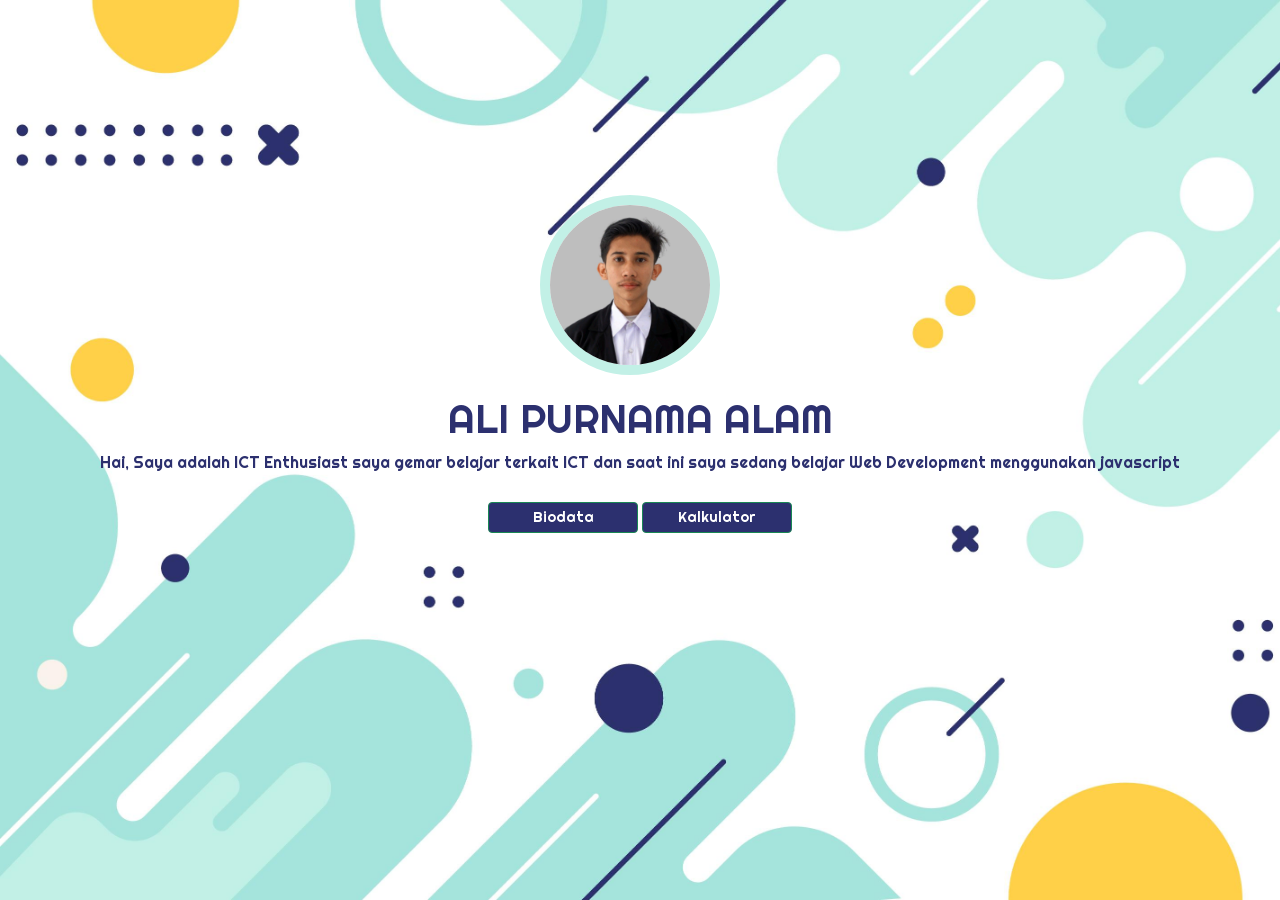
<file: index.html>
<!DOCTYPE html>
<html lang="en">
  <head>
    <meta charset="UTF-8" />
    <meta name="viewport" content="width=device-width, initial-scale=1.0" />
    <title>ALi Purnama alam</title>
    <link rel="stylesheet" href="Style/style.css" />
    <script src="JS/script.js"></script>
    <link
      href="https://cdn.jsdelivr.net/npm/bootstrap@5.3.2/dist/css/bootstrap.min.css"
      rel="stylesheet"
      integrity="sha384-T3c6CoIi6uLrA9TneNEoa7RxnatzjcDSCmG1MXxSR1GAsXEV/Dwwykc2MPK8M2HN"
      crossorigin="anonymous"
    />
    <!-- Link google Font  -->
    <link rel="preconnect" href="https://fonts.googleapis.com" />
    <link rel="preconnect" href="https://fonts.gstatic.com" crossorigin />
    <link
      href="https://fonts.googleapis.com/css2?family=Righteous&display=swap"
      rel="stylesheet"
    />
    <!-- Link google Font  -->
    <script
      src="https://cdn.jsdelivr.net/npm/bootstrap@5.3.2/dist/js/bootstrap.bundle.min.js"
      integrity="sha384-C6RzsynM9kWDrMNeT87bh95OGNyZPhcTNXj1NW7RuBCsyN/o0jlpcV8Qyq46cDfL"
      crossorigin="anonymous"
    ></script>
  </head>
  <body>
    <header>
      <div class="image-container">
        <img src="images/image.jpg" alt="foto Profil" class="gambar-1" />
        <img src="images/Profil2.jpg" alt="fotoprofil" class="gambar-2" />
      </div>
      <h1>ALI PURNAMA ALAM</h1>
      <p>
        Hai, Saya adalah ICT Enthusiast saya gemar belajar terkait ICT dan saat
        ini saya sedang belajar Web Development menggunakan javascript
      </p>
    </header>
    <main>
      <!-- Modal -->
      <button
        class="btn btn-sm btn-success custom-btn"
        onclick="showbiodata()"
        style="background-color: #2c306f"
        id="show-biodata"
      >
        Biodata
      </button>
      <button
        class="btn btn-sm btn-success custom-btn"
        onclick="hideshow()"
        style="background-color: #2c306f"
        id="show-kalkulator"
      >
        Kalkulator
      </button>
      <div class="biodata" id="biodata">
        <h1>Ali Purnama alam</h1>
        <h2>ICT Enthusiast</h2>
        <p>
          Saya Ali Purnama alam seorang IT Enthusiast yang berdedikasi dalam
          memberikan dukungan teknis dan solusi yang efisien dalam dunia
          teknologi informasi. Dalam peran saya, saya bertanggung jawab untuk
          menjaga kelancaran operasional sistem komputer dan jaringan, serta
          membantu pengguna atau pelanggan dalam mengatasi masalah teknis yang
          mereka hadapi.
        </p>
        <h1>Tempat Tanggal lahir</h1>
        <h2>Tasikmalaya, 30 Maret 2003</h2>
        <h1>Riwayat Pekerjaan</h1>
        <ul>
          <li>IT Staff (PT. Toyo Ink Indonesia 2021-Sekarang)</li>
          <li>Customer Service (CV. Right NoteBook Tasikmalaya 2020-2021)</li>
        </ul>

        <h1>Riwayat Pendidikan</h1>
        <ul>
          <li>SDN 1 Ciodeng (Tasikmalaya 2009-2015)</li>
          <li>SMPN 2 PUSPAHIANG (Tasikmalaya 2015-2018)</li>
          <li>
            SMK Singaparna - Teknik Komputer & Jaringan (Tasikmalaya 2018-2021)
          </li>
          <li>Universitas Pelita Bangsa (Bekasi 2023-Sekarang)</li>
        </ul>
      </div>
    </main>
    <table id="calculator" class="calculator" style="display: none">
      <tr>
        <td colspan="3">
          <input class="display-box" type="text" id="result" />
        </td>

        <!-- clearScreen() function clears all the values -->
        <td>
          <input type="button" value="C" onclick="clearScreen()" id="btn" />
        </td>
      </tr>
      <tr>
        <!-- display() function displays the value of clicked button -->
        <td><input type="button" value="1" onclick="display('1')" /></td>
        <td><input type="button" value="2" onclick="display('2')" /></td>
        <td><input type="button" value="3" onclick="display('3')" /></td>
        <td><input type="button" value="/" onclick="display('/')" /></td>
      </tr>
      <tr>
        <td><input type="button" value="4" onclick="display('4')" /></td>
        <td><input type="button" value="5" onclick="display('5')" /></td>
        <td><input type="button" value="6" onclick="display('6')" /></td>
        <td><input type="button" value="-" onclick="display('-')" /></td>
      </tr>
      <tr>
        <td><input type="button" value="7" onclick="display('7')" /></td>
        <td><input type="button" value="8" onclick="display('8')" /></td>
        <td><input type="button" value="9" onclick="display('9')" /></td>
        <td><input type="button" value="+" onclick="display('+')" /></td>
      </tr>
      <tr>
        <td><input type="button" value="." onclick="display('.')" /></td>
        <td><input type="button" value="0" onclick="display('0')" /></td>

        <!-- calculate() function evaluates the mathematical expression -->
        <td>
          <input type="button" value="=" onclick="calculate()" id="btn" />
        </td>
        <td><input type="button" value="*" onclick="display('*')" /></td>
      </tr>
    </table>
  </body>
</html>
</file>
<file: Style/style.css>
* {
  font-family: "Righteous", sans-serif;
}

body {
  display: flex;
  flex-direction: column;
  align-items: center;
  justify-content: center;
  height: 65vh;
  margin: 0;
  background-image: url("../images/bg.jpg");
  background-size: cover;
  background-repeat: no-repeat;
  background-attachment: fixed;
  overflow-y: scroll;
}

header {
  position: absolute;
  margin-top: 100px;
  text-align: center;
}
header h1 {
  color: #2c306f;
}
header p {
  color: #2c306f;
}

/* CSS untuk membuat gambar menjadi bulat */
.image-container {
  width: 200px; /* Sesuaikan lebar sesuai kebutuhan Anda */
  height: 200px; /* Sesuaikan tinggi sesuai kebutuhan Anda */
  position: relative;
  margin: auto;
}
.image-container .gambar-1 {
  position: absolute;
  top: 0;
  left: 0;
  width: 90%;
  height: 90%;
  opacity: 1;
  z-index: 1;
}
.image-container .gambar-2 {
  position: absolute;
  top: 0;
  left: 0;
  width: 90%;
  height: 90%;
  opacity: 0;
  z-index: 2;
}
.image-container img {
  border-radius: 50%;
  border: 10px solid #c2f0e6;
}
.image-container:hover .gambar-2 {
  opacity: 1;
}
/* Main  */
.custom-btn {
  width: 150px;
}

main {
  position: absolute;
  margin-bottom: 50px;
}
main button {
  margin-top: 500px;
}

/*Kalkulator CSS*/
.calculator {
  position: floating;
  border-radius: 10px;
  margin-top: 750px;
  width: 200px;
  height: 100px;
  background-color: #2c306f;
  box-shadow: rgba(0, 0, 0, 0.19) 0px 10px 20px, rgba(0, 0, 0, 0.23) 0px 6px 6px;
  transition: opacity 0.3s ease-in-out;
}

.display-box {
  font-family: "Orbitron", sans-serif;
  background-color: white;
  border: solid black 0.5px;
  color: black;
  border-radius: 100px;
  width: 100%;
  height: 30px;
}

#btn {
  background-color: #fb0066;
  border-radius: 50%;
  width: 40px;
  height: 40px;
}
#btn:hover {
  background: #ffd048;
}

input[type="button"] {
  font-size: 10px;
  background-color: #ffd048;
  color: white;
  width: 40px;
  height: 40px;
  border-radius: 50%;
  outline: none;
}

input:active[type="button"] {
  background: #e5e5e5;
  -webkit-box-shadow: inset 0px 0px 5px #c1c1c1;
  -moz-box-shadow: inset 0px 0px 5px #c1c1c1;
  box-shadow: inset 0px 0px 5px #c1c1c1;
}
input:hover[type="button"] {
  background: #fb0066;
}

/* Biodata */

.biodata {
  display: none;
  position: absolute;
  border-radius: 10px;
  margin-top: 20px;
  padding: 20px;
  box-shadow: 0px 4px 6px rgba(0, 0, 0, 0.1);
  text-align: center;
}

.biodata h1 {
  font-size: 24px;
  margin: 10px 0;
  color: #2c306f;
}

.biodata h2 {
  font-size: 18px;
  margin: 10px 0;
  color: #2c306f;
}

.biodata p {
  font-size: 14px;
  margin: 10px 0;
  color: #2c306f;
}

.biodata ul {
  list-style-type: none;
  padding: 0;
}

.biodata ul li {
  font-size: 10px;
  margin: 5px 0 5px;
  color: #2c306f;
}

/* Untuk memberikan warna latar belakang pada daftar pendidikan */
.biodata ul li {
  background-color: #ffd048;
  border-radius: 15px;
  width: 100%;
  height: 40px;
  padding: 10px;
  transition: 0.5s;
}
.biodata ul li:hover {
  background-color: #2c306f;
  color: white;
}
</file>
